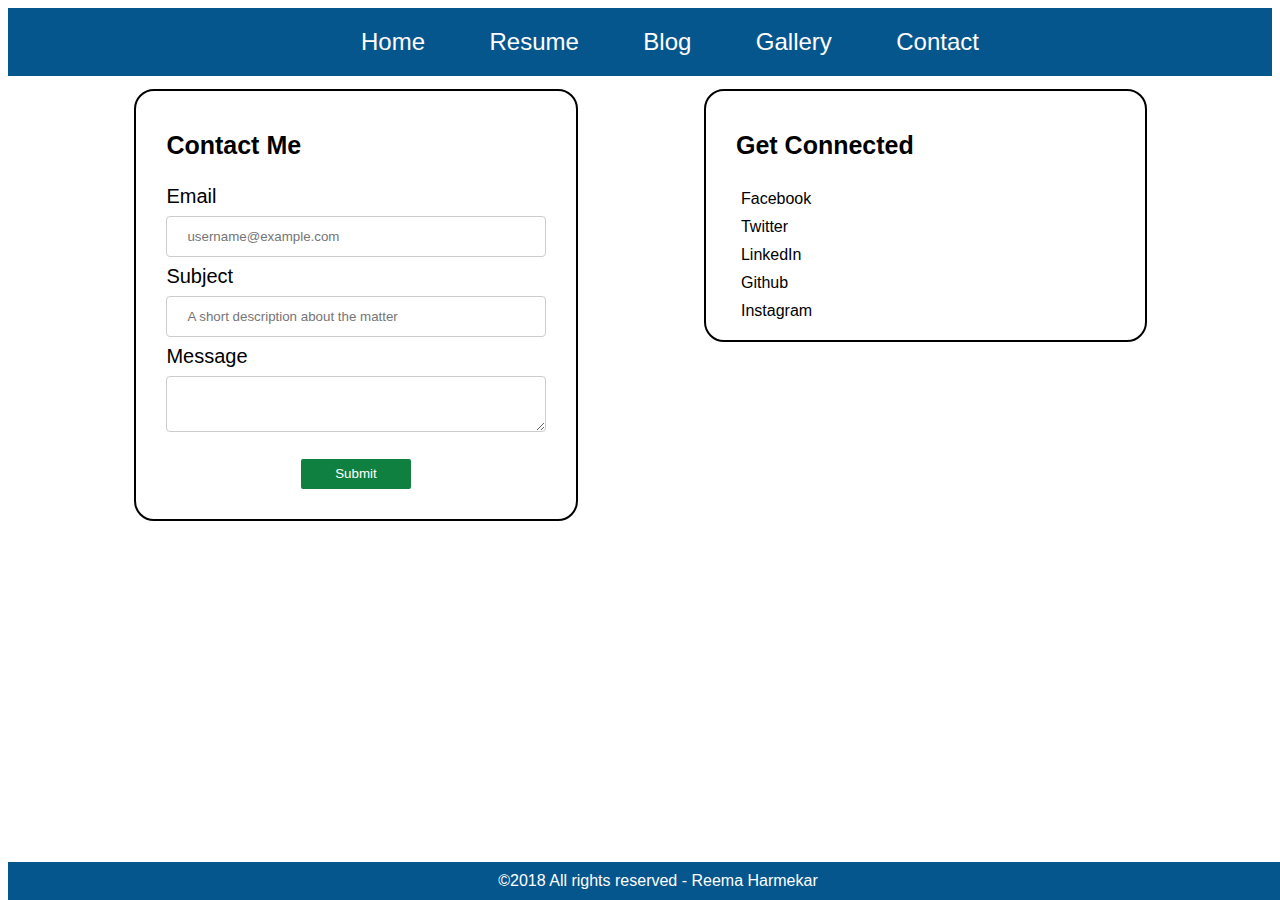
<file: contact.html>
<!DOCTYPE html>
<html>
<head>
	<title>Reema Harnekar: Reach Me</title>
	<link rel="stylesheet" href="https://use.fontawesome.com/releases/v5.1.1/css/all.css" integrity="sha384-O8whS3fhG2OnA5Kas0Y9l3cfpmYjapjI0E4theH4iuMD+pLhbf6JI0jIMfYcK3yZ" crossorigin="anonymous">
	<link rel="stylesheet" type="text/css" href="css/style.css" />
</head>
<body>
	<header>
		<nav>
			<ul>
				<li><a href="index.html" title="About Me">Home</a></li>

				<li><a href="resume.html" title="Know More About Me">Resume</a></li>
				
				<li><a href="blog.html" title="My Blog">Blog</a></li>

				<li><a href="gallery.html" title="My Photos">Gallery</a></li>

				<li><a href="contact.html" title="Reach Me">Contact</a></li>
			</ul>
		</nav>
	</header>

	<main>
		<div id="back">
		<div class="contact-form">
			<h3>Contact Me</h3>
			<form action="" method="post">
				<label>
					<div class="label">
						Email
					</div>
					<input type="email" name="user-email" value="" placeholder="username@example.com">
				</label>
				<label>
					<div class="label">
						Subject
					</div>
					<input type="text" name="subject" value="" placeholder="A short description about the matter">
				</label>
				<label>
					<div class="label">
						Message
					</div>
					<textarea name="message"></textarea>
				</label>
				<div class="submit">
					<input type="submit" name="submit" value="Submit">		
				</div>
				
			</form>	
		</div>
		</div>
		
		<div class="social-media">
			<h3>Get Connected</h3>

			<a href="https://facebook.com"><i class="fab fa-facebook"></i>Facebook</a>

			<a href="https://twitter.com"><i class="fab fa-twitter"></i>Twitter</a>
			
			<a href="https://linkedin.com"><i class="fab fa-linkedin"></i>LinkedIn</a>
			
			<a href="https://github.com"><i class="fab fa-github"></i>Github</a>
			
			<a href="https://instagram.com"><i class="fab fa-instagram"></i>Instagram</a>
		</div>
	</main>
	
	<footer>
		<div>
			&copy;2018 All rights reserved - Reema Harmekar
		</div>
	</footer>
</body>
</html>
</file>
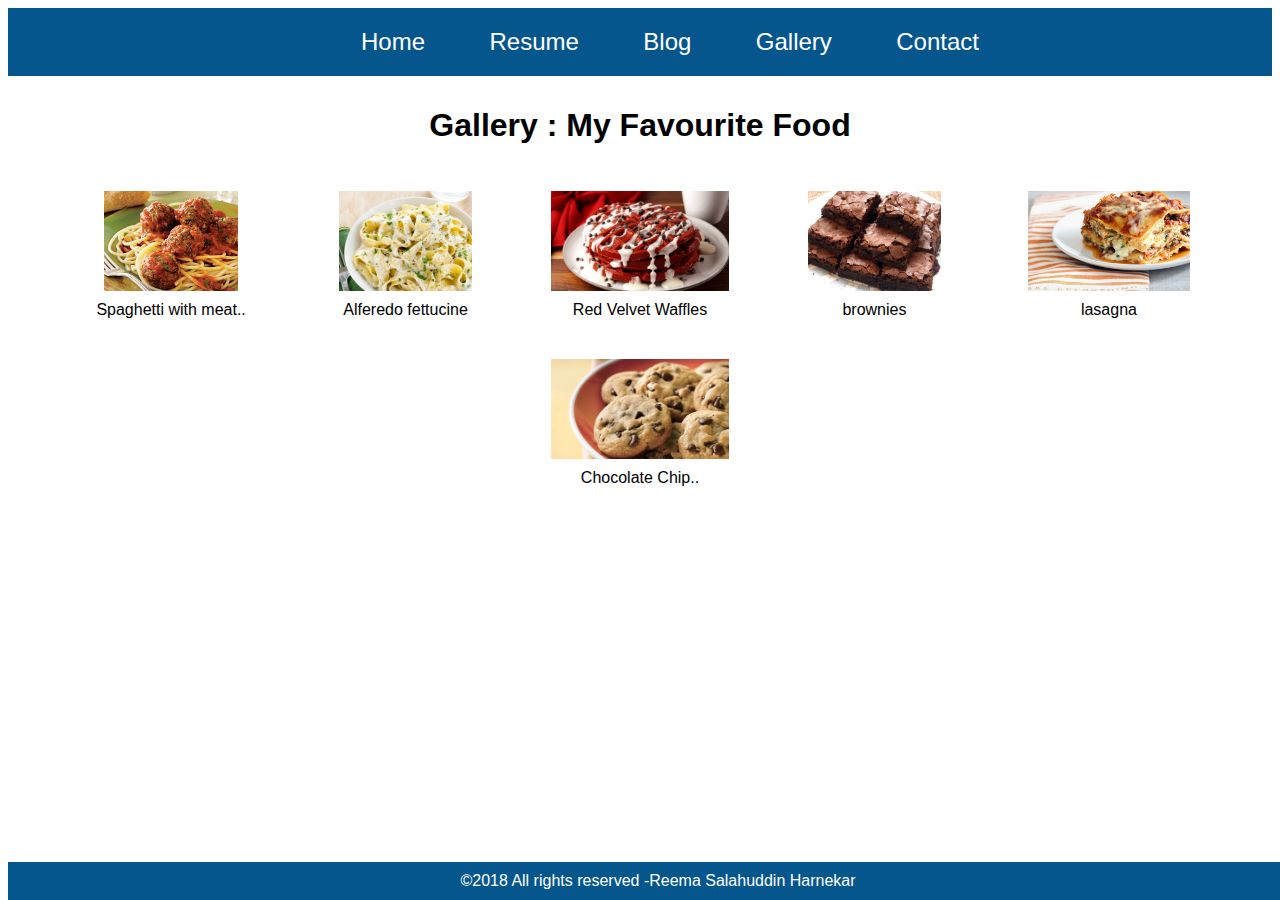
<file: gallery.html>
<html>

<head>
    <title>Reema Harnekar: Gallery</title>
    <link rel="stylesheet" type="text/css" href="css/style.css">
</head>

<body>
	<header>
			<nav>
				<ul>
					<li class="anim"><a href="index.html" title="About Me">Home</a></li>
		
					<li class="anim"><a href="resume.html" title="Know More About Me">Resume</a></li>
						
					<li class="anim"><a href="blog.html" title="My Blog">Blog</a></li>
		
					<li class="anim"><a href="gallery.html" title="My Photos">Gallery</a></li>
		
					<li class="anim"><a href="contact.html" title="Reach Me">Contact</a></li>
				</ul>
			</nav>
		</header>
    <main>
        <div class="gallery">
			<h1 class="title">Gallery : My Favourite Food</h1>
            <figure class="fig" >
                <img src="img/speghetti.jpg" class="imgform" alt="speghetti">
                <figcaption class="title" >Spaghetti with meat..</figcaption>
            </figure>

            <figure class="fig">
                <img src="img/fettucine.jpeg"  class="imgform" alt="fettucine">
                <figcaption class="title">Alferedo fettucine</figcaption>
            </figure>

            <figure class="fig">
                <img src="img/redvelvet.jpg"  class="imgform" alt="waffles">
                <figcaption class="title">Red Velvet Waffles</figcaption>
            </figure>

            <figure class="fig">
                <img src="img/brownies.jpg"  class="imgform" alt="brownies">
                <figcaption class="title">brownies</figcaption>
            </figure>

            <figure class="fig">
                <img src="img/lasagna.jpg"  class="imgform" alt="lasagna">
                <figcaption class="title">lasagna</figcaption>
            </figure>

            <figure class="fig">
                <img src="img/cookies.jpg"  class="imgform" alt="Cookies">
                <figcaption class="title">Chocolate Chip..</figcaption>
			</figure>
        </div>

    </main>

    <footer>
        <div>
            &copy;2018 All rights reserved -Reema Salahuddin Harnekar
        </div>
    </footer>
</body>

</html>
</file>
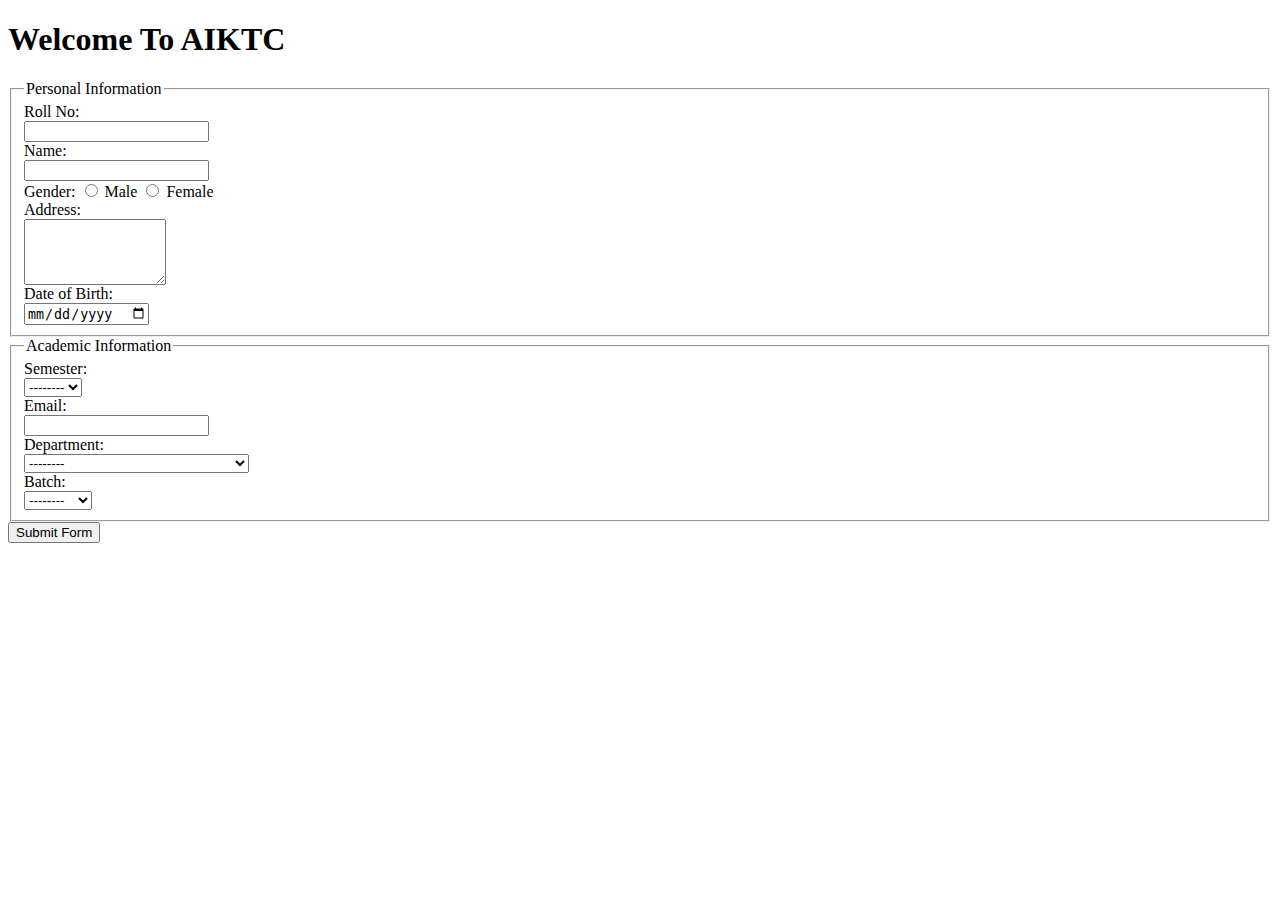
<file: registration.html>
<!DOCTYPE html>
<html>
<head>
	<title>Student Registration</title>
    <style>
    	.form-input{
    		display: block;
    	}
    	#male,#female{
    		display: inline;
    	}
    	#add{
    		display: block;
    	}
    </style>
</head>
<body>
	<h1>
		Welcome To AIKTC	
	</h1>
	<form method="post" action="printinfo2.php">
	  <fieldset>
	  	<legend>Personal Information</legend>
		
		<label for="rollno">Roll No: </label>
		<input  type="text" name="rollno" id="rollno" class="form-input" required="required" value=""/>
		

		<label for="sname">Name: </label>
		<input type="text" name="sname" id="sname" class="form-input" required="required"/>
		

		<label>Gender: </label>
		<input type="radio" name="gender" id="male" value="Male" class="form-input" required="required"/>
		<label for="male">Male</label>
		<input type="radio" name="gender" id="female" value="Female" class="form-input" required="required"/>
		<label for="female">Female</label>
		

		<label for="address" id="add">Address: </label>
		<textarea cols="15" rows="4" name="address" id="address" class="form-input" required="required"></textarea>
		


		<label for="dob">Date of Birth: </label>
		<input type="date" name="dob" id="dob" class="form-input" required="required"/>
		

	 </fieldset>

	 <fieldset>
	  	<legend>Academic Information</legend>
		<label for="sem">Semester: </label>
		<select name="sem" id="sem" size="1" class="form-input" required="required">
			<option value="">--------</option>
			<option value="1">I</option>
			<option value="2">II</option>
			<option value="3">III</option>
			<option value="4">IV</option>
			<option value="5">V</option>
			<option value="6">VI</option>
			<option value="7">VII</option>
			<option value="8">VIII</option>
		</select>
		


		<label for="email">Email: </label>
		<input type="email" name="semail" id="semail" class="form-input" required="required"/>
		

		<label for="dept">Department:</label>
		<select name="dept" id="dept" class="form-input" required="required">
			<option value="">--------</option>
			<option value="CO">Computer</option>
			<option value="CE">Civil</option>
			<option value="ME">Mechanical</option>
			<option value="EE">Electrical</option>
			<option value="EXTC">Electronics & Telecommunications</option>
		</select>
		

		<label for="batch">Batch: </label>
		<select name="batch" id="batch" class="form-input" required="required">
			<option value="">--------</option>
			<option value="B1">Batch 1</option>
			<option value="B2">Batch 2</option>
			<option value="B3">Batch 3</option>
			<option value="B4">Batch 4</option>
		</select>
		
	 </fieldset>
		<input type="submit" id="ssubmit" class="form-button" value="Submit Form">
	</form>	
    <script src="js/jquery-3.3.1.min.js"></script>
    <script src="js/app.js"></script>
</body>
</html>
</file>
<file: css/style.css>
body
{
	font-family: 'Ubuntu',sans-serif;
}
header > nav ul
{
	list-style:none;
	background-color: #06568e	;
	margin: 0;
	text-align: center;

}
header > nav ul li > a
{
	 text-decoration: none;
	 color:#fff;
	 font-size: 18pt;

}
header > nav ul li
{
	display:inline-block;
	margin-left: 20px;
	padding:20px;	
}
footer 
{
	background-color:#06568e;
	padding: 10px;
	text-align: center;
	position: fixed;
	color: #ffffff;
	bottom: 0;
	width: 100%;
}
main
{
	margin-top: 1%;
	margin-bottom: 2%;
}
.myphoto
{
	text-align: center;
	color: #4285F4;

}
.myphoto img
{
	width: 20%;
	border: 3px solid #000000;
	border-radius: 50%;
}
.contact-form,.social-media
{
	position: relative;
	float: left;
	width: 30%;
	border:2px solid black;
	padding: 10px;
	border-radius: 20px;
	margin-left: 10%;
	padding: 15px 30px;

}
.social-media>a
{
	display: block;
	text-decoration: none;
	color: black;
	padding: 5px 5px;
}

.contact-form input[type="submit"]{
    width: 110px;
    height: 30px;
    display: block;
    margin: 0 auto;
    background-color: #108040;
    color: white;
    border-radius: 2px;
	border:0;
}
.contact-form input[type="submit"]:hover{
    opacity: 0.2;
    color:#06568e;
    background-color: greenyellow;
}

.submit{
	padding: 15px;
}

h3{
	font-size: 25px;
}

.label{
	font-size: 20px;
}

.contact-form input[type="email"], input[type="text"], textarea{
	width: 100%;
    padding: 12px 20px;
    margin: 8px 0;
    display: inline-block;
    border: 1px solid #ccc;
    border-radius: 4px;
    box-sizing: border-box;
}
.gallery{
	text-align: center;

}
.gallery figure img{
    width: 200px;
    height: 100px;
    object-fit: contain;
}

.gallery figure{
	width: 200px;
	background-color: white;
	/* box-shadow: 0 4px 8px 0 rgba(0, 0, 0, 0.2), 0 6px 20px 0 rgba(0, 0, 0, 0.19); */
	margin-bottom: 25px;
    padding: 5px;
	margin: 10px;
	display: inline-block;
}
.fig:hover{
	box-shadow: 0 4px 8px 0 rgba(0, 0, 0, 0.2), 0 6px 20px 0 rgba(0, 0, 0, 0.19);
}

.imgform{
	width: 500px;
}

.title
{
	text-align: center;
	padding: 10px 20px;
}
.anim:hover{
	border-bottom: 5px solid white;
}
</file>
